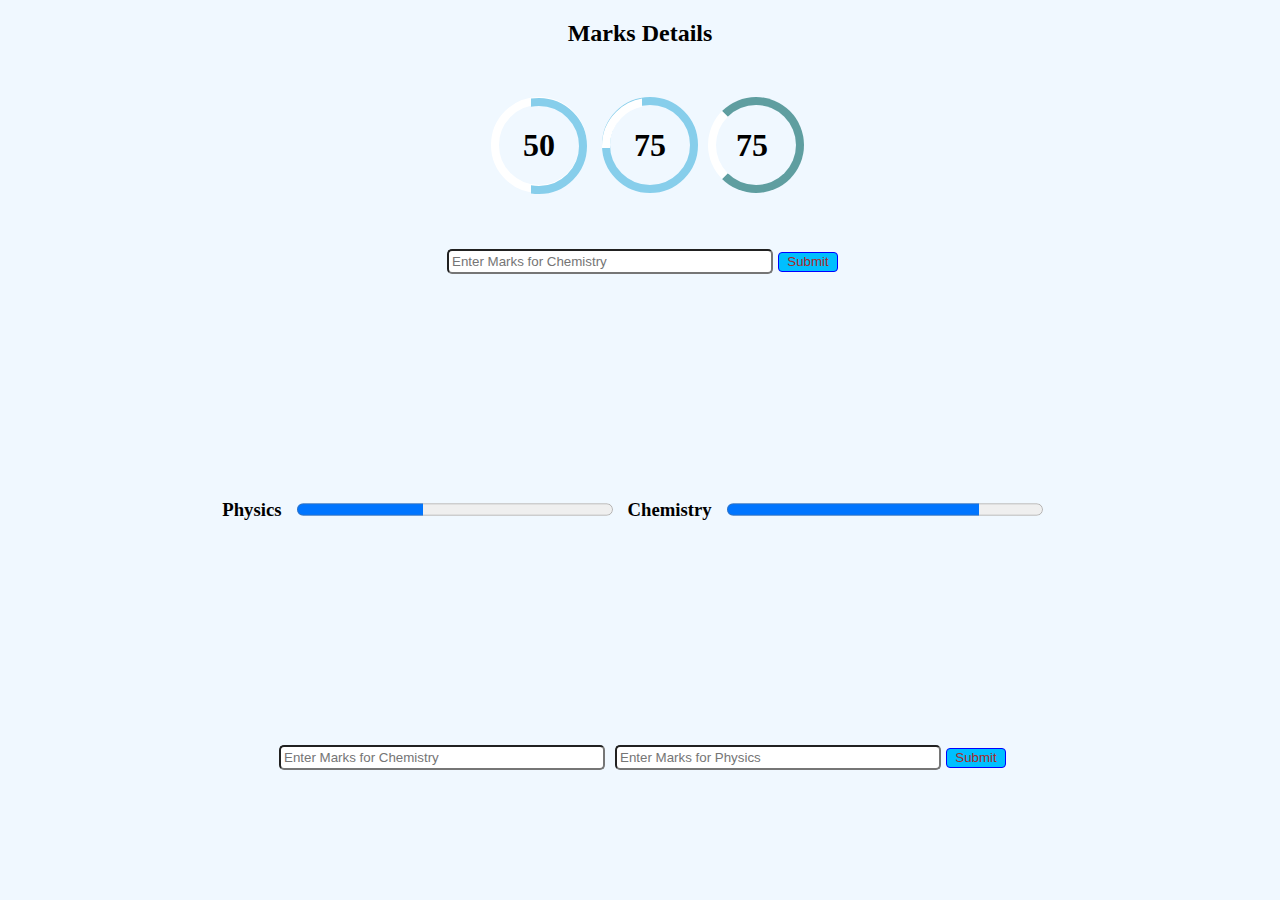
<file: Day-1/Index.html>
﻿<!DOCTYPE html>

<html lang="en" xmlns="http://www.w3.org/1999/xhtml">
<head>
    <meta charset="utf-8" />
    <title>Praveen</title>
    <link rel="stylesheet" href="./style.css"/>
</head>
<body>
    <div>
        <h2>Marks Details</h2>
    </div>
  
    <div class="mark">
        <div class="marks">
            <div class="circle"></div>
            <h1>50</h1>
        </div>
        <div class="marks2">
            <div class="circle2"></div>
            <h1>75</h1>
        </div>

        <div class="c_one">
            <h1 id="c_one_heading">75</h1>
        </div>
    </div>

    <div class="mark">
    <input type="text" placeholder="Enter Marks for Chemistry" id="chemistry2" />
        <button onclick=getvalue2()>Submit</button>
        </div>

    <div class="main-marks">
        <h3>Physics</h3>
        <progress class="marksprogress" value="40" max="100" id="prog1"></progress>
        <h3>Chemistry</h3>
        <progress class="marksprogress" value="80" max="100" id="prog2"></progress>
    </div>

    <div class="mark">
        <input type="text" placeholder="Enter Marks for Chemistry" id="chemistry"/>
        <input type="text" placeholder="Enter Marks for Physics" id="physics"/> 
        <button onclick=getvalue()>Submit</button>
    </div>


    <script src="./script.js"></script>
</body>
</html>
</file>
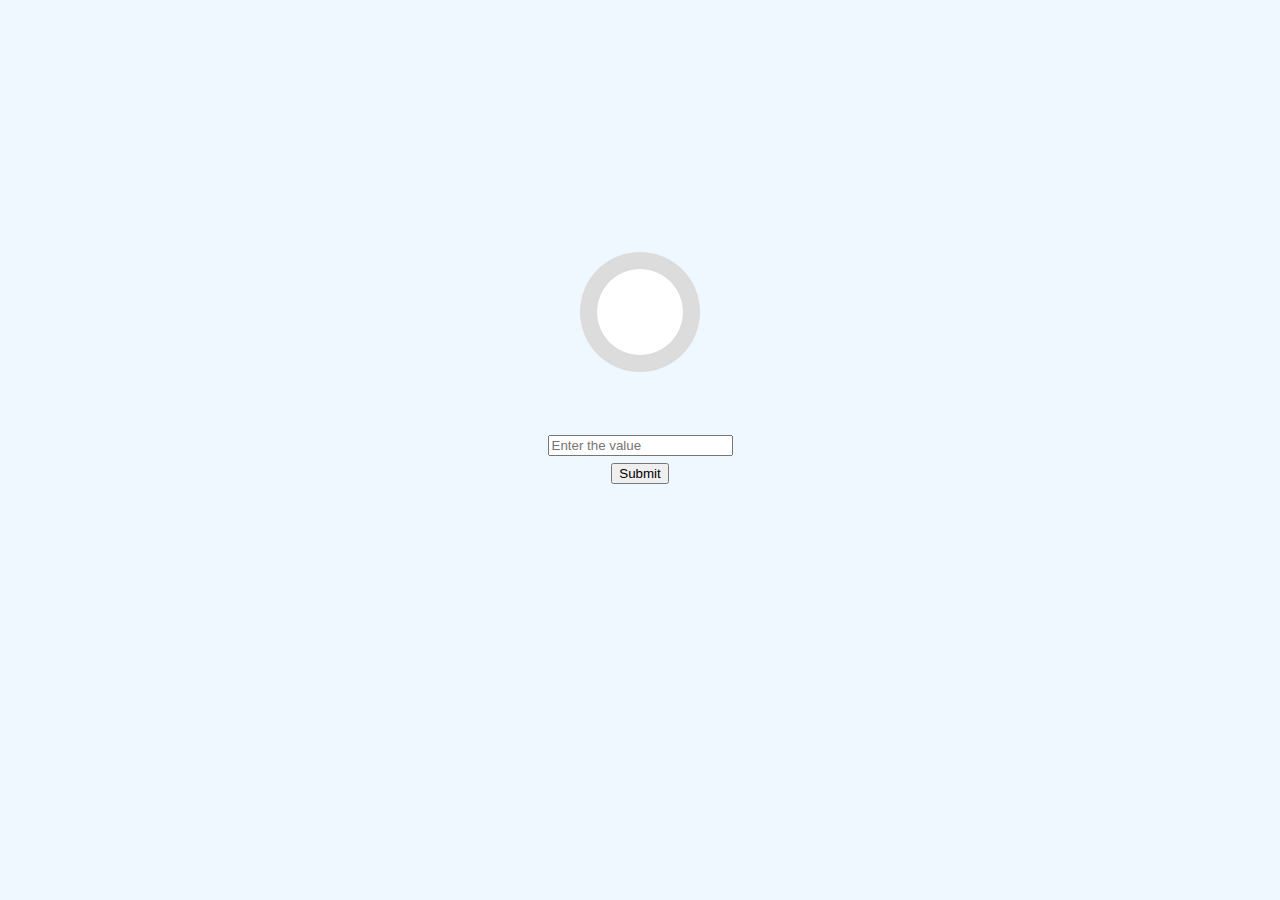
<file: Day-2/index.html>
<!DOCTYPE html>
<html lang="en">
<head>
    <meta charset="UTF-8">
    <meta http-equiv="X-UA-Compatible" content="IE=edge">
    <meta name="viewport" content="width=device-width, initial-scale=1.0">
    <title>Rounded Circle</title>
    <link rel="stylesheet" href="style.css">
</head>
<body>
    <div id="progress-circle"></div>
    <input type="text" id="inputvalue" placeholder="Enter the value">
    <button id="submitbtn" onclick="changeprogress()">Submit</button>
    <script src="./script.js"></script>
</body>
</html>
</file>
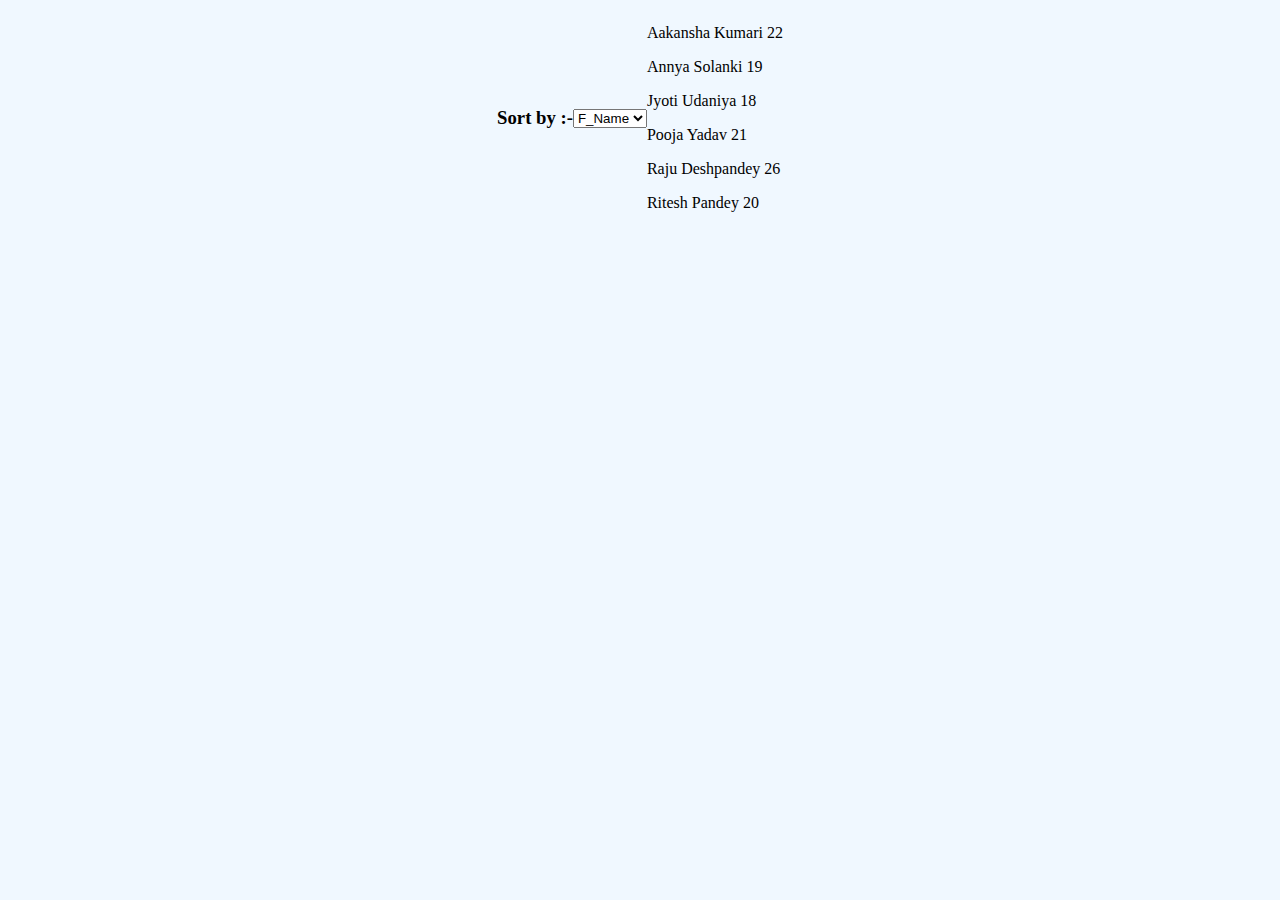
<file: FilterandSHortData/pk.html>
<!DOCTYPE html>
<html lang="en">
<head>
    <meta charset="UTF-8">
    <meta http-equiv="X-UA-Compatible" content="IE=edge">
    <meta name="viewport" content="width=device-width, initial-scale=1.0">
    <title>Hello</title>
    <link rel="stylesheet" href="pk.css">
</head>
<body>

    <h3>Sort by :-</h3>
    <select name="Sort By" id="sort" onchange="valueGet()">
        <option value="1">F_Name</option>
        <option value="2">L_Name</option>
        <option value="3">Age</option>
    </select>

    <div id="data"></div>
    <script src="./pk.js"></script>
</body>
</html>
</file>
<file: Day-1/style.css>
﻿body
{
    background-color :aliceblue;
}

h2{
    display:flex;
    justify-content :center;
}


input{
    background-color:white;
    margin:5px;
    padding:3px;
    border-radius:5px;
    height:15px;
    width:25%;
    border-style:inset;
}

.main-marks{
    height:40vh;
    display:flex;
    justify-content:center;
    align-items:center;
}

.marks h1{
    margin-left:30%;
}

.marksprogress{
     margin :15px;
     width :25%;
     height :25px;
}

button{
    background-color:deepskyblue;
    border :0.5px solid blue;
    border-radius:4px;
    width :60px;
    height :20px;
    color:brown;
}

button:hover{
    box-shadow: 2px 1px 2px black;
    color:azure;
}

.marks1{
    width:80px;
    height:80px;
    border:10px solid skyblue;
    border-radius:50px;
    margin-left:15px;
}

.marks h1{
    margin-left:30%;
}


.mark{
    margin:4% auto;
    display:flex;
    justify-content:center;
    align-items:center;
}

.marks{
    width:80px;
    height:80px;
    border:8px solid white;
    border-radius:50px;
    margin-left:15px;
}

.circle{
    position:absolute;
    width:80px;
    height:80px;
    border: 8px solid skyblue;
    border-radius:50%;
    margin-left:-8px;
    margin-top:-7px;
    clip :rect(0px 150px 150px 40px)
}

.marks2{
    width:80px;
    height:80px;
    border:8px solid skyblue;
    border-radius:50px;
    margin-left:15px;
}

.circle2{
    position:absolute;
    width:80px;
    height:80px;
    border: 8px solid white;
    border-radius:50%;
    margin-left:-8px;
    margin-top:-7px;
    clip :rect(0px 40px 50px -30px) 
}

.marks2 h1{
    margin-left:30%;
}

.c_one{
    margin-left:10px;
    width :80px;
    height:80px;
    border: 8px solid;
    border-radius:50%;
    border-bottom-color:cadetblue;
    border-left-color:white;
    border-top-color:cadetblue;
    border-right-color:cadetblue;
}

.c_one h1{
    margin-left :25%;
}
</file>
<file: Day-2/style.css>
body{
    background-color: aliceblue;
    display: flex;
    justify-content: center;
    height: 80vh;
    align-items: center;
    flex-direction: column;
}

#progress-circle {
    background: 
      radial-gradient(white 50%, transparent 51%),
      conic-gradient(transparent 0deg 0deg, gainsboro 0deg 360deg),
      conic-gradient(skyblue 0deg, skyblue 90deg, skyblue 270deg, skyblue);
    border-radius: 50%;
    width: 120px;
    height: 120px;
  }
  
  #submitbtn {
    margin-top: 0.5%;
  }

  #inputvalue{
    margin-top: 5%;
  }
</file>
<file: FilterandSHortData/pk.css>
body{
    display: flex;
    justify-content: center;
    align-items: center;
    background-color: aliceblue;
}
</file>
